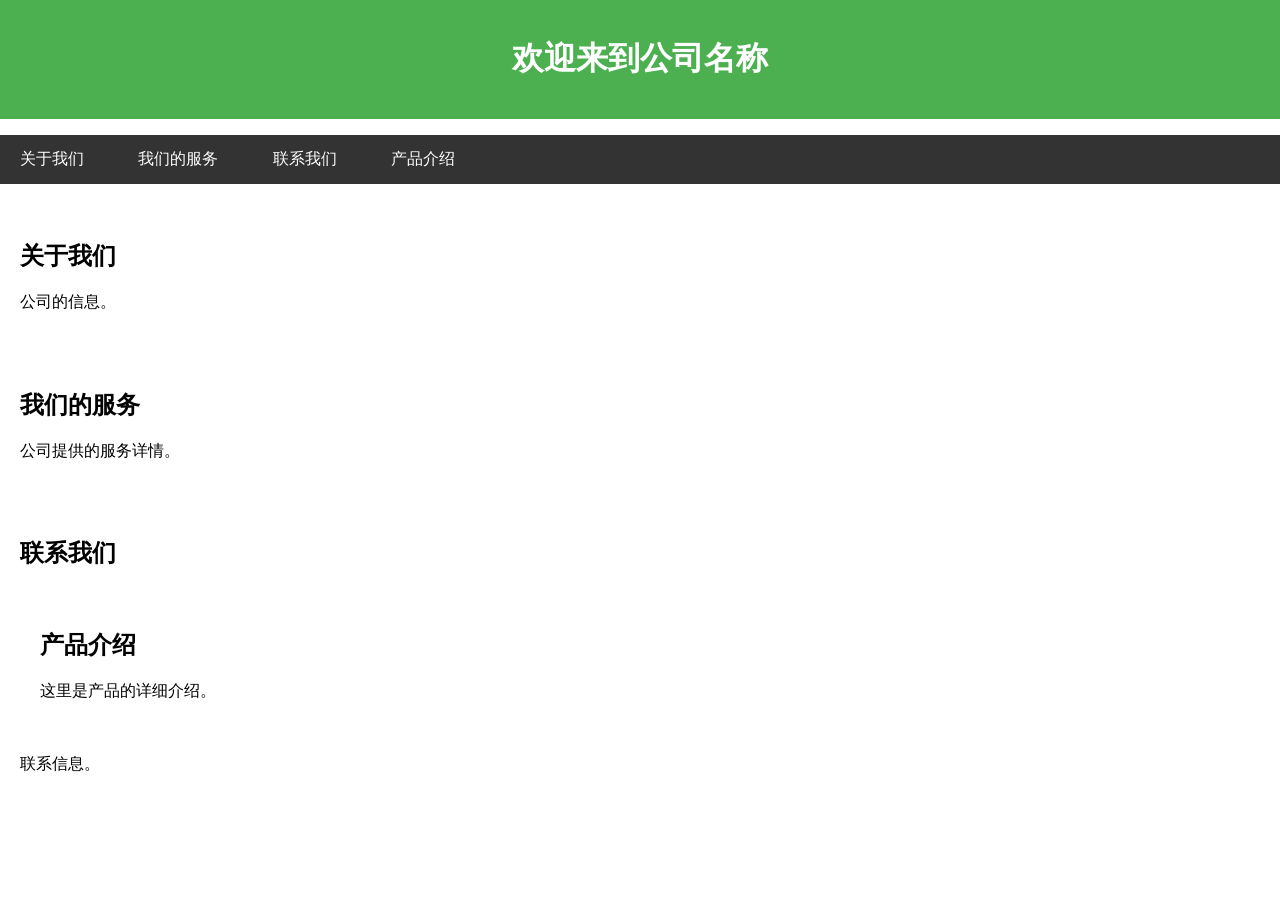
<file: test/index.html>
<!DOCTYPE html>
<html lang="zh">
<head>
    <meta charset="UTF-8">
    <meta name="viewport" content="width=device-width, initial-scale=1.0">
    <title>公司名称</title>
    <link rel="stylesheet" href="css/style.css">
</head>
<body>
    <header>
        <h1>欢迎来到公司名称</h1>
    </header>
    <nav>
        <ul>
            <li><a href="#about">关于我们</a></li>
            <li><a href="#services">我们的服务</a></li>
            <li><a href="#contact">联系我们</a></li>
<li><a href="#products">产品介绍</a></li>
        </ul>
    </nav>
    <section id="about">
        <h2>关于我们</h2>
        <p>公司的信息。</p>
    </section>
    <section id="services">
        <h2>我们的服务</h2>
        <p>公司提供的服务详情。</p>
    </section>
    <section id="contact">
        <h2>联系我们</h2>
<section id="products">
    <h2>产品介绍</h2>
    <p>这里是产品的详细介绍。</p>
</section>

        <p>联系信息。</p>
    </section>
    <script src="js/script.js"></script>
</body>
</html>
</file>
<file: test/css/style.css>
body {
    font-family: Arial, sans-serif;
    margin: 0;
    padding: 0;
}

header {
    background-color: #4CAF50;
    color: white;
    text-align: center;
    padding: 1em 0;
}

nav ul {
    list-style-type: none;
    padding: 0;
    background-color: #333;
}

nav ul li {
    display: inline;
    margin-right: 10px;
}

nav ul li a {
    color: white;
    text-decoration: none;
    padding: 14px 20px;
    display: inline-block;
}

nav ul li a:hover {
    background-color: #111;
}

section {
    padding: 20px;
}
</file>
